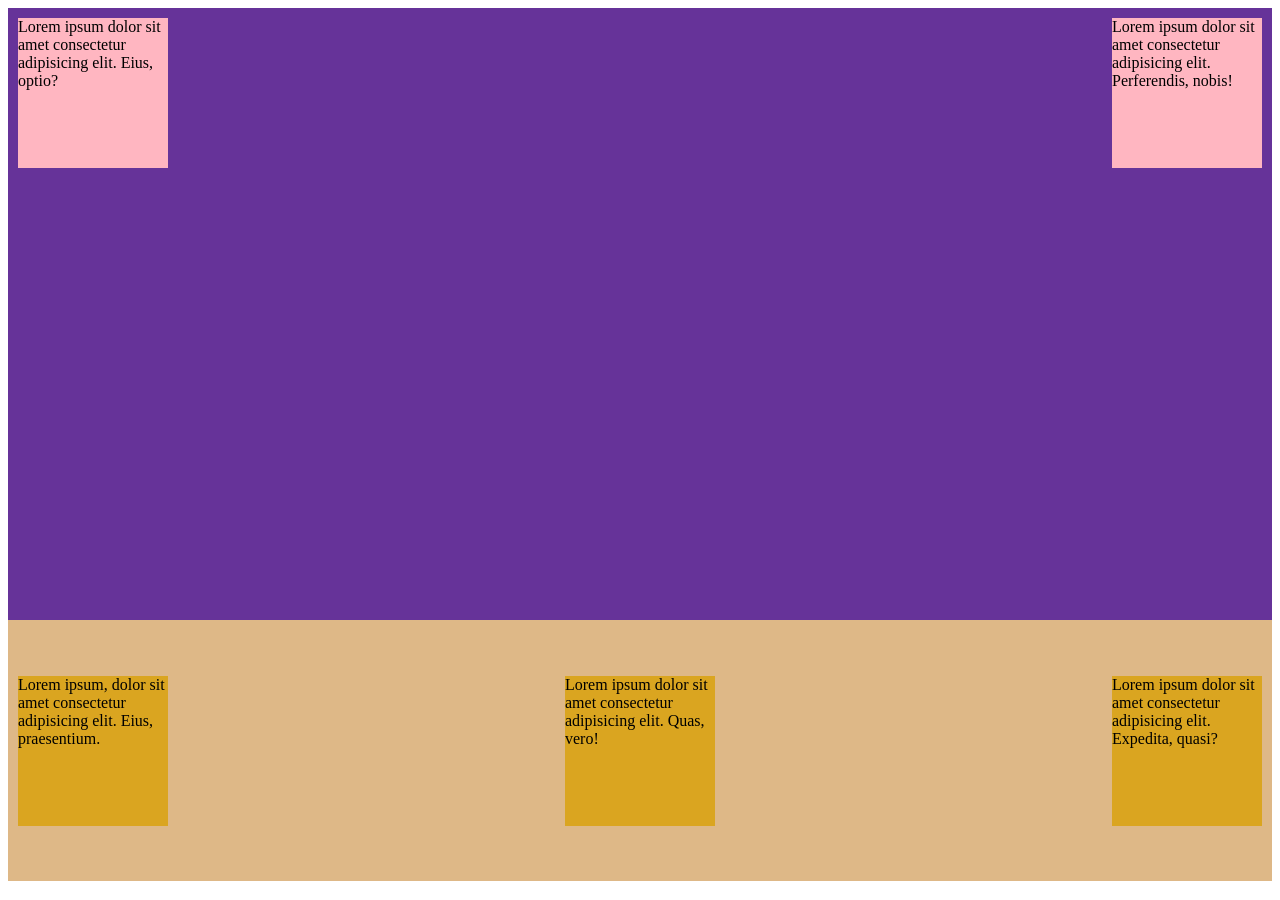
<file: CSS/07_Flex_Übung/index.html>
<!DOCTYPE html>
<html lang="en">
  <head>
    <meta charset="UTF-8" />
    <meta http-equiv="X-UA-Compatible" content="IE=edge" />
    <meta name="viewport" content="width=device-width, initial-scale=1.0" />
    <link rel="stylesheet" href="style.css" />
    <title></title>
  </head>
  <body>
    <div class="container-top">
      <div class="box-top">Lorem ipsum dolor sit amet consectetur adipisicing elit. Eius, optio?</div>
      <div class="box-top">Lorem ipsum dolor sit amet consectetur adipisicing elit. Perferendis, nobis!</div>
    </div>
    <div class="container-bottom">
      <div class="box-bottom">Lorem ipsum, dolor sit amet consectetur adipisicing elit. Eius, praesentium.</div>
      <div class="box-bottom">Lorem ipsum dolor sit amet consectetur adipisicing elit. Quas, vero!</div>
      <div class="box-bottom">Lorem ipsum dolor sit amet consectetur adipisicing elit. Expedita, quasi?</div>
    </div>
  </body>
</html>
</file>
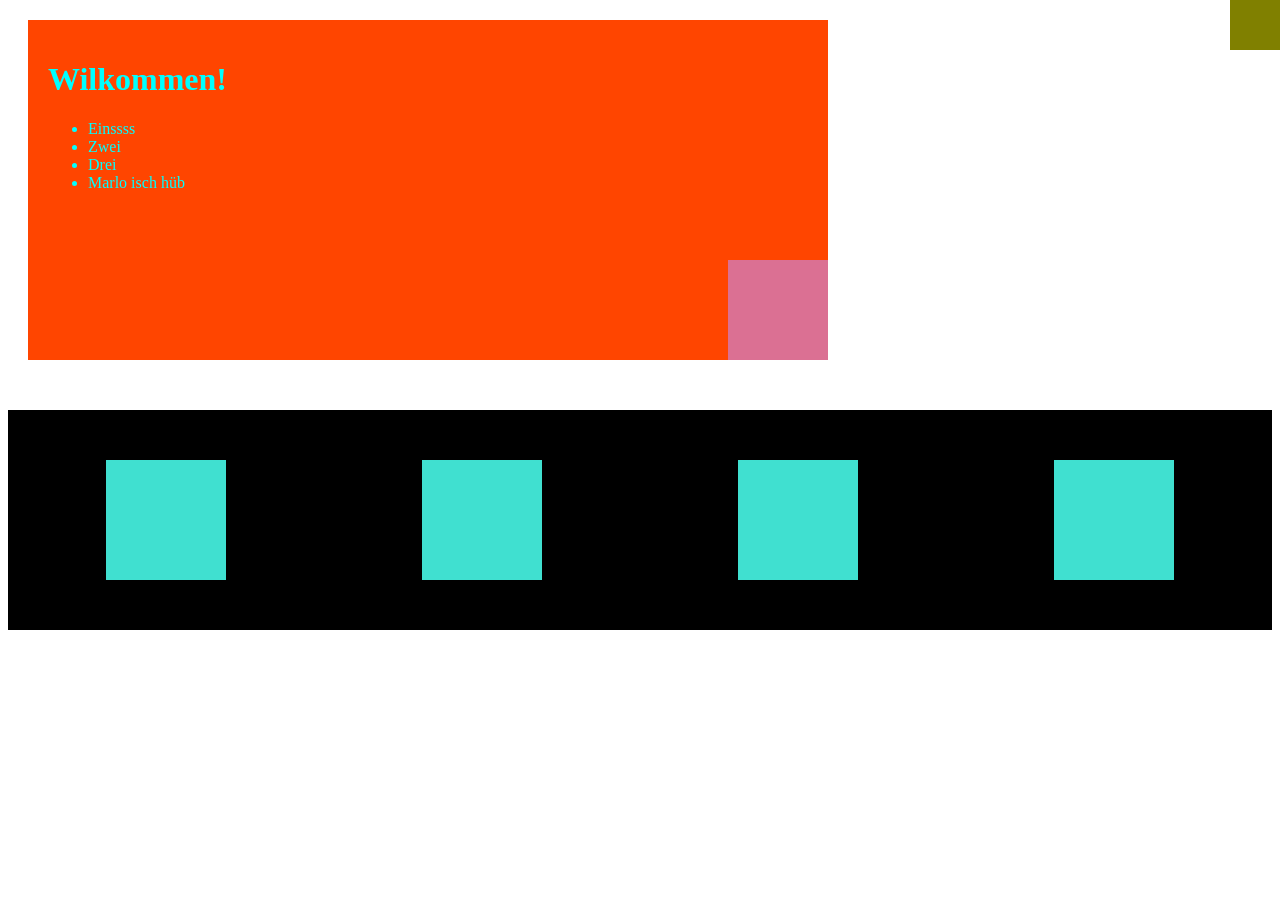
<file: CSS/08_CSS_HTML_TEST/index.html>
<!DOCTYPE html>
<html lang="en">
    <head>
        <meta charset="UTF-8" />
        <meta http-equiv="X-UA-Compatible" content="IE=edge" />
        <meta name="viewport" content="width=device-width, initial-scale=1.0" />
        <link rel="stylesheet" href="style.css" />
        <title>HTML/CSS Test 8</title>
    </head>
    <body>
        <div class="fixed"></div>
        <div class="content">
            <h1>Wilkommen!</h1>
            <ul>
                <li>Einssss</li>
                <li>Zwei</li>
                <li>Drei</li>
                <li>Marlo isch hüb</li>
            </ul>
            <div class="fixedContent"></div>
        </div>
        <div class="boxRahmen">
            <div class="boxes"></div>
            <div class="boxes"></div>
            <div class="boxes"></div>
            <div class="boxes"></div>
        </div>
    </body>
</html>
</file>
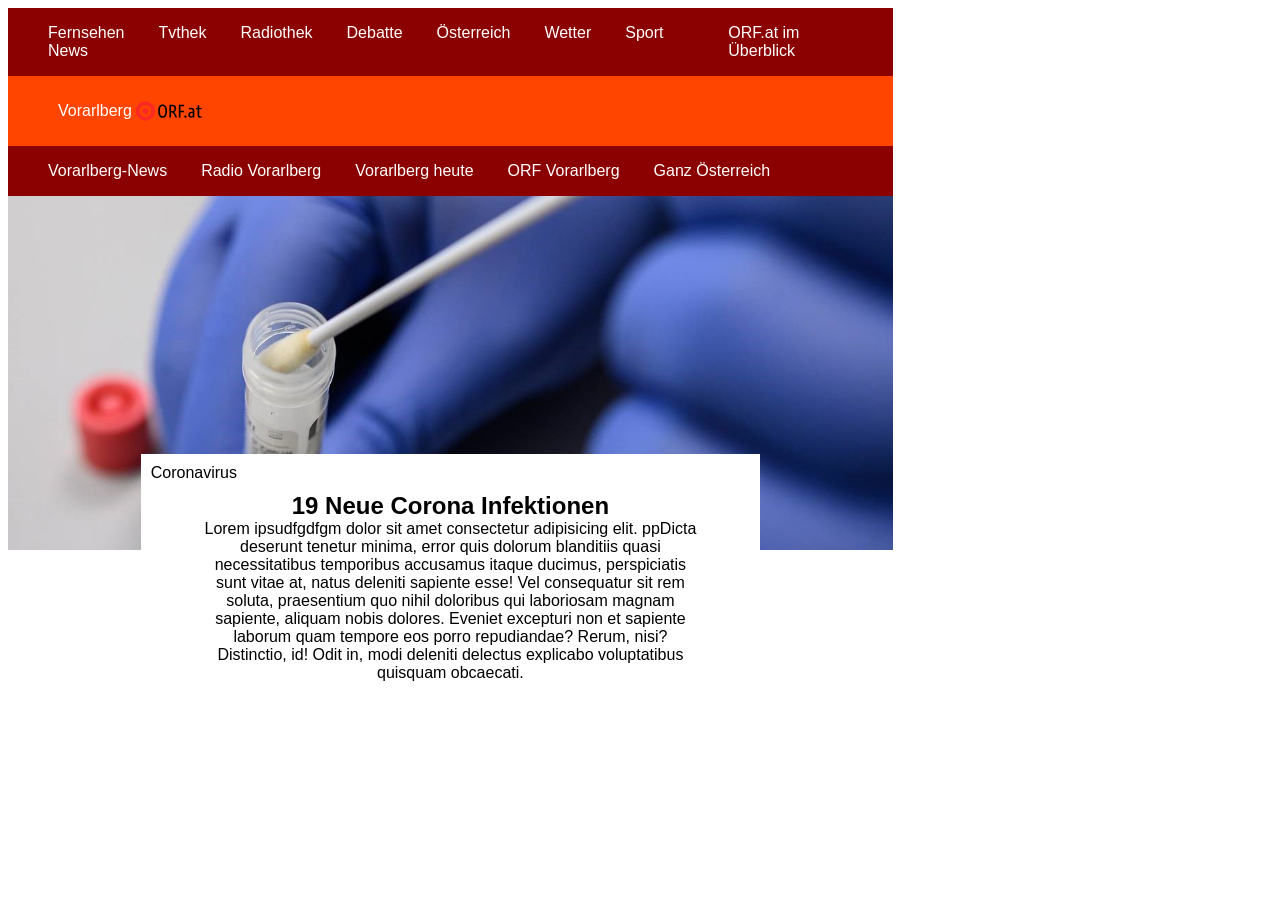
<file: CSS/16_ORF/index.html>
<!DOCTYPE html>
<html lang="en">
  <head>
    <meta charset="UTF-8" />
    <meta http-equiv="X-UA-Compatible" content="IE=edge" />
    <meta name="viewport" content="width=device-width, initial-scale=1.0" />
    <link rel="stylesheet" href="style.css" />
    <title>HTML/CSS Test 8</title>
  </head>
  <body>
    <div class="container-werbung">
      <div class="flexbox1">
        <ul class="navbar-horizontal1">
          <li>Fernsehen</li>
          <li>Tvthek</li>
          <li>Radiothek</li>
          <li>Debatte</li>
          <li>Österreich</li>
          <li>Wetter</li>
          <li>Sport</li>
          <li>News</li>
        </ul>

        <p id="p">ORF.at im Überblick</p>
      </div>
      <div class="flexbox2">
        <header id="header">Vorarlberg</header>
        <img id="logo" src="./orf_logo.svg" alt="ORF" />
      </div>

      <div class="flexbox3">
        <ul class="navbar-horizontal2">
          <li>Vorarlberg-News</li>
          <li>Radio Vorarlberg</li>
          <li>Vorarlberg heute</li>
          <li>ORF Vorarlberg</li>
          <li>Ganz Österreich</li>
        </ul>
      </div>
      <img id="bild" src="./orf_b1.jpg" alt="ORF" />
      <div class="content">
        <header id="Coronavirus">Coronavirus</header> 
        <div class="content2">    
        <header id="Infektion"> 19 Neue Corona Infektionen</header>
        <p id="lorem">Lorem ipsudfgdfgm dolor sit amet consectetur adipisicing elit. ppDicta deserunt tenetur minima, error quis dolorum blanditiis quasi necessitatibus temporibus accusamus itaque ducimus, perspiciatis sunt vitae at, natus deleniti sapiente esse! Vel consequatur sit rem soluta, praesentium quo nihil doloribus qui laboriosam magnam sapiente, aliquam nobis dolores. Eveniet excepturi non et sapiente laborum quam tempore eos porro repudiandae? Rerum, nisi? Distinctio, id! Odit in, modi deleniti delectus explicabo voluptatibus quisquam obcaecati.</p> 
      </div>
    </div>
  </body>
</html>
</file>
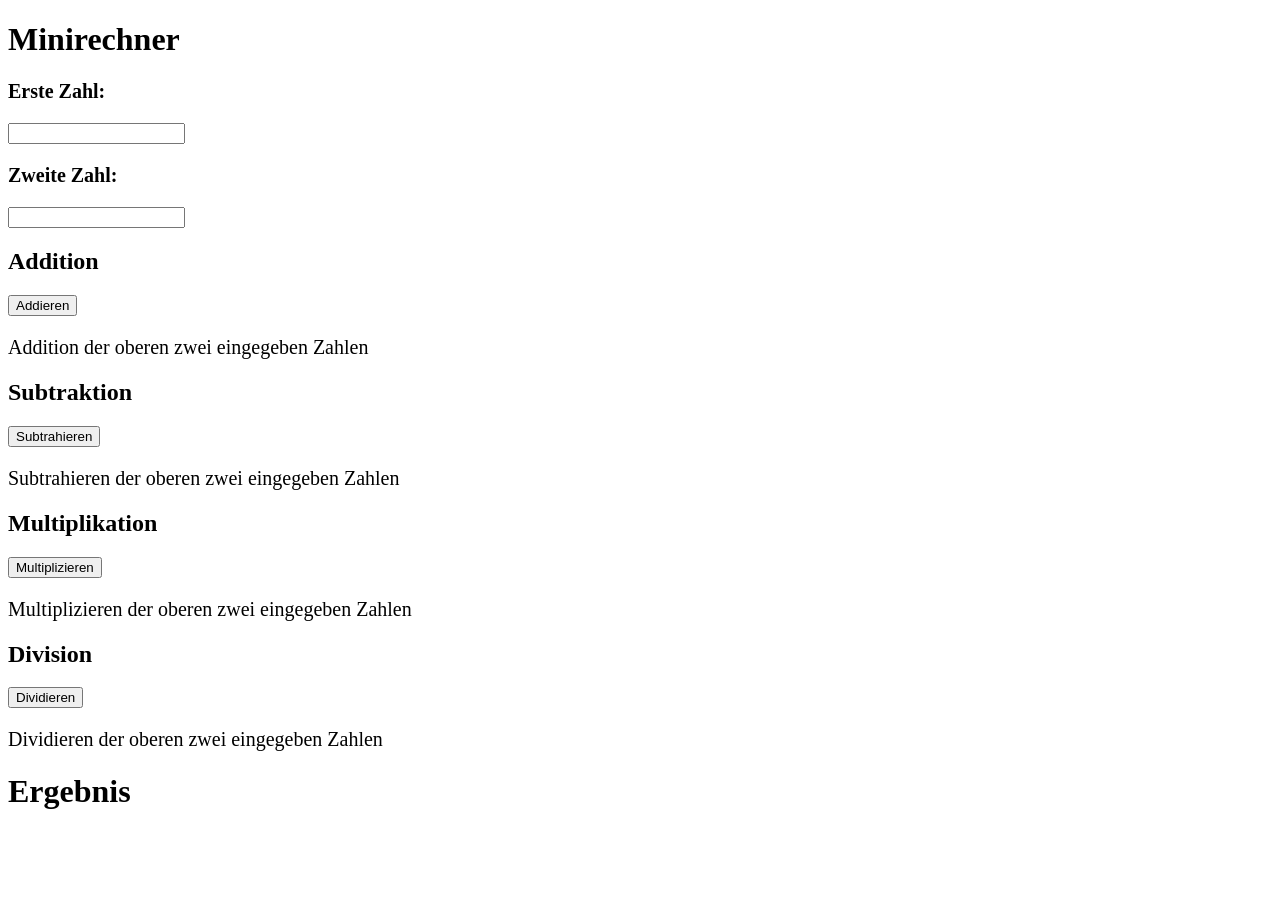
<file: HTMLJS/01/index.html>
<!DOCTYPE html>
<html lang="en">
  <head>
    <meta charset="UTF-8" />
    <meta http-equiv="X-UA-Compatible" content="IE=edge" />
    <meta name="viewport" content="width=device-width, initial-scale=1.0" />
    <script src="script.js"></script>
    <link rel="stylesheet" href="style.css" />
    <title>Document</title>
  </head>
  <body>
  <h1>Minirechner</h1>

  <p id="num">Erste Zahl:</p>
  <input type="number" id="number1" />
  <p id="num">Zweite Zahl:</p>
  <input type="number" id="number2" />

  <h2>Addition</h2>
  <button onclick = Add() id="'AddButton">Addieren</button>
  <p>Addition der oberen zwei eingegeben Zahlen</p>

  <h2>Subtraktion</h2>
  <button onclick = Sub() id="SubButton">
    Subtrahieren
  </button>
  <p>Subtrahieren der oberen zwei eingegeben Zahlen</p>

  <h2>Multiplikation</h2>
  <button onclick = Mult() id="MultButton">
    Multiplizieren
  </button>
  <p>Multiplizieren der oberen zwei eingegeben Zahlen</p>

  <h2>Division</h2>
  <button onclick = Div() id="DivButton">Dividieren</button>
  <p>Dividieren der oberen zwei eingegeben Zahlen</p>

  <h1>Ergebnis</h1>
  <div id="Ergebnis"></div>
  </body>
</html>
</file>
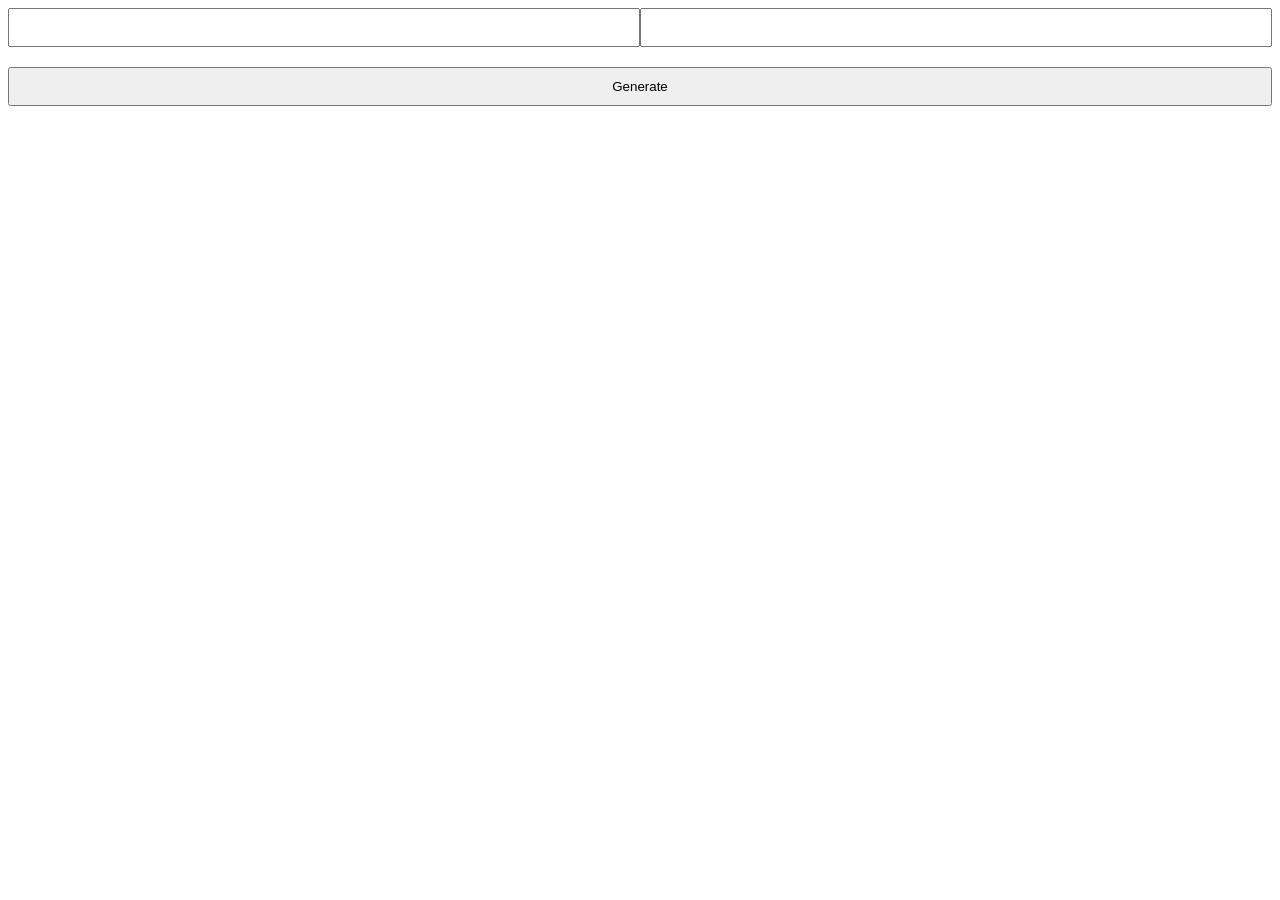
<file: HTMLJS/02/index.html>
<!DOCTYPE html>
<html lang="en">
  <head>
    <meta charset="UTF-8" />
    <meta http-equiv="X-UA-Compatible" content="IE=edge" />
    <meta name="viewport" content="width=device-width, initial-scale=1.0" />
    <title>Document</title>
  </head>
  <link rel="stylesheet" href="style.css" />
  <script src="script.js"></script>
  <body>
    <div>
      <div class="box">
        <input type="text" name="" id="field1" />
        <input type="text" name="" id="field2" />
      </div>
      <div>
        <button onclick="generate()">Generate</button>
      </div>
      <div id="output">
        <div id="randomNumber"></div>
      </div>
    </div>
  </body>
</html>
</file>
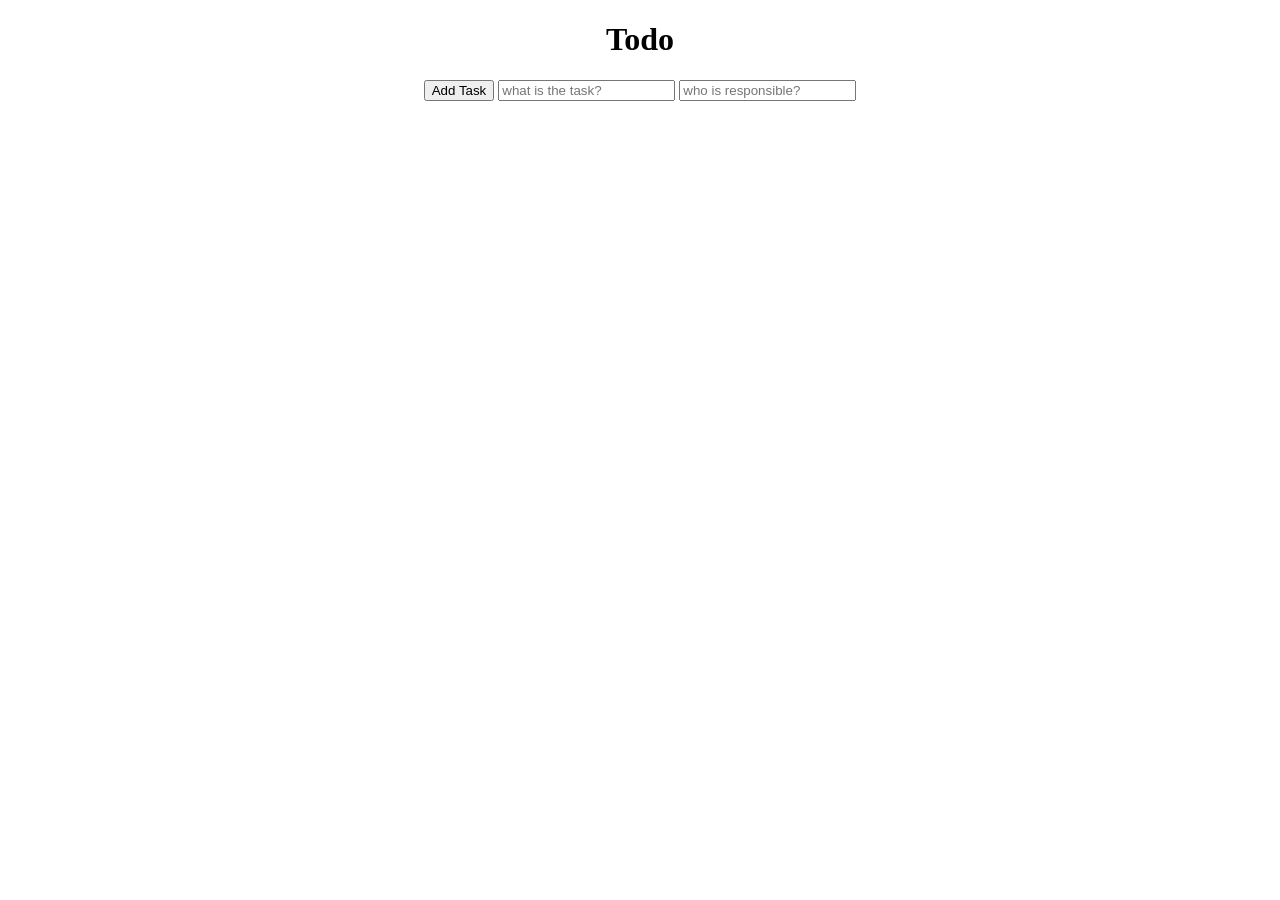
<file: HTMLJS/04/index.html>
<!DOCTYPE html>
<html lang="en">
  <head>
    <meta charset="UTF-8" />
    <meta http-equiv="X-UA-Compatible" content="IE=edge" />
    <meta name="viewport" content="width=device-width, initial-scale=1.0" />
    <script src="js/script.js" defer></script>
    <link rel="stylesheet" href="css/style.css" />
    <title>Document</title>
  </head>
  <body>
    <div class="wrapper">
      <div id="header">
        <h1>Todo</h1>
      </div>
      <div id="control">
        <button id="addTask">Add Task</button>
        <input type="text" id="taskName" placeholder="what is the task?" />
        <input
          type="text"
          id="taskResponsible"
          placeholder="who is responsible?"
        />
      </div>
      <div id="content">
        <ul id="taskList"></ul>
      </div>
    </div>
  </body>
</html>
</file>
<file: CSS/07_Flex_Übung/style.css>
.container-top {
  background-color: rebeccapurple;
  display: flex;
  justify-content: space-between;
  height: 68vh;
}

.box-top {
  background-color: lightpink;
  width: 150px;
  height: 150px;
  margin: 10px;
}

.container-bottom {
  background-color: burlywood;
  display: flex;
  justify-content: space-between;
  align-items: center;
  height: 29vh;
}

.box-bottom {
  background-color: goldenrod;
  width: 150px;
  height: 150px;
  margin: 10px;
}
</file>
<file: CSS/08_CSS_HTML_TEST/style.css>
.fixed {
  position: fixed;
  top: 0;
  right: 0;

  height: 50px;
  width: 50px;

  background-color: olive;
}

.content {
  position: relative;
  padding: 20px;

  margin: 20px;
  margin-bottom: 50px;

  height: 300px;
  width: 760px;

  background-color:orangered;
  color: aqua;
}

.fixedContent {
  position: absolute;
  bottom: 0;
  right: 0;

  height: 100px;
  width: 100px;

  background-color: palevioletred;
}

.boxRahmen {
  display: flex;
  justify-content: space-around;
  background-color: black;
}

.boxes {
  background-color: turquoise;
  height: 120px;
  width: 120px;

  margin-top: 50px;
  margin-bottom: 50px;
}
</file>
<file: CSS/16_ORF/style.css>
.navbar-horizontal1 li {
  position: relative;
  display: inline-block;
  padding-right: 30px;
  color: white;
  font-family: "ORF ON",Arial,Helvetica,Lucida Sans Unicode,Lucida Grande,sans-serif;
  font-feature-settings: "liga", "kern"
}

.navbar-horizontal2 li {
  position: relative;
  display: inline-block;
  padding-right: 30px;
  color: white;
  font-family: "ORF ON",Arial,Helvetica,Lucida Sans Unicode,Lucida Grande,sans-serif;
  font-feature-settings: "liga", "kern"
}

.flexbox1 {
  background-color: darkred;
  position: relative;
  justify-content: space-evenly;
  display: flex;
}

.flexbox2 {
  background-color:orangered;
  position: relative;
  display: flex;
  align-items: center;
  padding-left: 50px;
  
}

.flexbox3 {
  background-color: darkred;
  position: relative;
  justify-content: space-between;
  display: flex;
  color: white;
  font-weight: 400;
}

.content {
  background-color: white;
  position: relative;
  justify-content:center;
  align-items:center;
  top: -100px;
  margin: auto;
  width: 70%;
}

.content2{
  background-color: white;
  position: relative;
  justify-content:center;
  align-items:center;
  text-align: center;
}


.container-werbung {
  width: 70%;
}

#p {
  padding-right: 20px;
  padding-right: 30px;
  color: white;
  font-family: "ORF ON",Arial,Helvetica,Lucida Sans Unicode,Lucida Grande,sans-serif;
  font-feature-settings: "liga", "kern"
}

#logo {
  width: 70px;
  height: 70px;
}

#bild {
  width: 100%;
}

#Coronavirus {
  padding: 10px;;
  font-family: "ORF ON",Arial,Helvetica,Lucida Sans Unicode,Lucida Grande,sans-serif;
  font-feature-settings: "liga", "kern"
}

#Infektion{
  font-weight: bolder;
  font-size:x-large;
  font-family: "ORF ON",Arial,Helvetica,Lucida Sans Unicode,Lucida Grande,sans-serif;
  font-feature-settings: "liga", "kern"
}
#lorem{
  margin:auto;
  width: 80%;
  font-family: "ORF ON",Arial,Helvetica,Lucida Sans Unicode,Lucida Grande,sans-serif;
  font-feature-settings: "liga", "kern"
}

#header{

  color: white;
  font-family: "ORF ON",Arial,Helvetica,Lucida Sans Unicode,Lucida Grande,sans-serif;
  font-feature-settings: "liga", "kern"
}
</file>
<file: HTMLJS/01/style.css>
#Ergebnis{
    background-color: aqua;
    font-size: 45px;
}

p{
    font-size:20px;
}
#num{
    font-size: 20px;
    font-weight: bold;
}
</file>
<file: HTMLJS/02/style.css>
input {
  padding: 10px;
  width: 90%;
}
button {
  width: 100%;
  padding: 10px;
}

.box {
  justify-content: space-between;
  display: flex;
  margin-bottom: 20px;
}

#output {
  display: flex;
  justify-content: center;
  align-items: center;
  height: 100px;
}

#randomNumber {
  font-weight: 900;
  font-size: 40px;
}
</file>
<file: HTMLJS/04/css/style.css>
body {
  text-align: center;
}

ul {
  list-style-type: none;
  padding-left: 0px;
}
</file>
